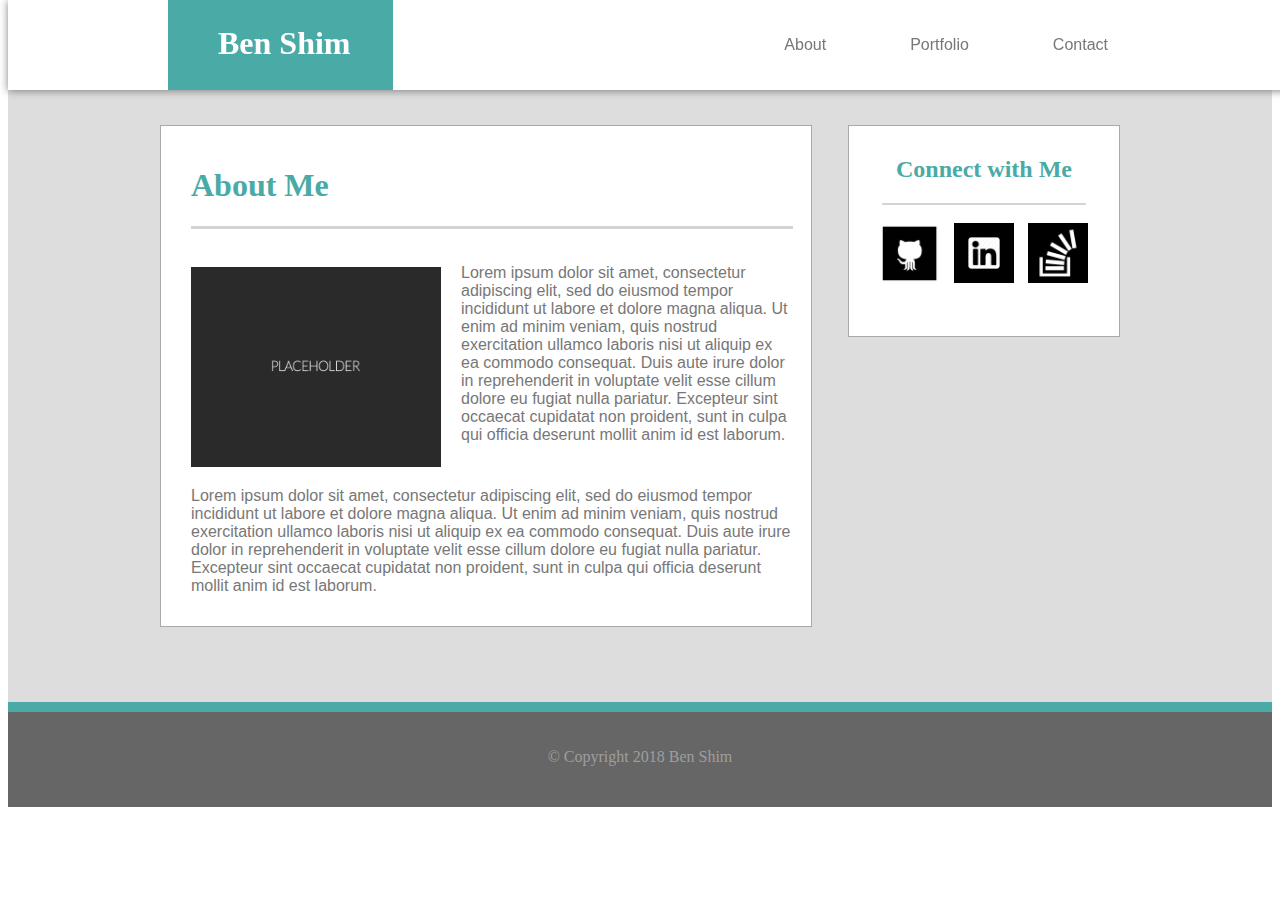
<file: index.html>
<!DOCTYPE html>
<html>
    <head>
        <link rel="stylesheet" type="text/css" href="assets/css/style.css">
        <!-- <link rel="stylesheet" type="text/css" href="assets/css/reset.css"> -->
        <title>Basic Portfolio | About</title>
    </head>

    <body>
        <header class="header clear">
            <div class="main-nav">  
            <h1 class="name">Ben Shim</h1>
                
                <nav class="nav">
                    <ul>
                        <li><a href="index.html">About</a></li>
                        <li><a href="portfolio.html">Portfolio</a></li>
                        <li><a href="contact.html">Contact</a></li>
                    </ul>
                </nav>
            </div> 
        </header>  

        <div class="wrapper">
            <div class="main-content">
                <div class="clear">
                    <section class="section">
                        <div class="article">
                            <h1 class="about-me">About Me</h1>
                            <hr width="100%" color="lightgray" size="3px">
                            <img class="profile-photo" src="assets/images/placeholder4.png" height="200" width="250" alt="profile photo">

                            <p class="p1">Lorem ipsum dolor sit amet, consectetur adipiscing elit, sed do eiusmod tempor incididunt ut labore et dolore magna aliqua. Ut enim ad minim veniam, quis nostrud exercitation ullamco laboris nisi ut aliquip ex ea commodo consequat. Duis aute irure dolor in reprehenderit in voluptate velit esse cillum dolore eu fugiat nulla pariatur. Excepteur sint occaecat cupidatat non proident, sunt in culpa qui officia deserunt mollit anim id est laborum.</p>

                            <p class="p2">Lorem ipsum dolor sit amet, consectetur adipiscing elit, sed do eiusmod tempor incididunt ut labore et dolore magna aliqua. Ut enim ad minim veniam, quis nostrud exercitation ullamco laboris nisi ut aliquip ex ea commodo consequat. Duis aute irure dolor in reprehenderit in voluptate velit esse cillum dolore eu fugiat nulla pariatur. Excepteur sint occaecat cupidatat non proident, sunt in culpa qui officia deserunt mollit anim id est laborum.</p>
                        </div>

                        <aside class="aside">
                            <h2>Connect with Me</h2>
                            <hr width="75%" color="lightgray" size="2px">
                            <a href="https://github.com/benjaminhshim" target="_blank"><img class="social" src="assets/images/github_square_black-256.png"></a>
                            <a href="https://www.linkedin.com" target="_blank"><img class="social" src="assets/images/_56-256.png"></a>
                            <a href="https://stackoverflow.com/users/9274266/ben" target="_blank"><img class="social" src="assets/images/overflow-256.png"></a>
                        </aside>
                    </section>  
                </div>
            </div>
        </div>

        <footer class="footer">
            <p>&copy; Copyright 2018 Ben Shim</p>
        </footer>
    </body>
</html>
</file>
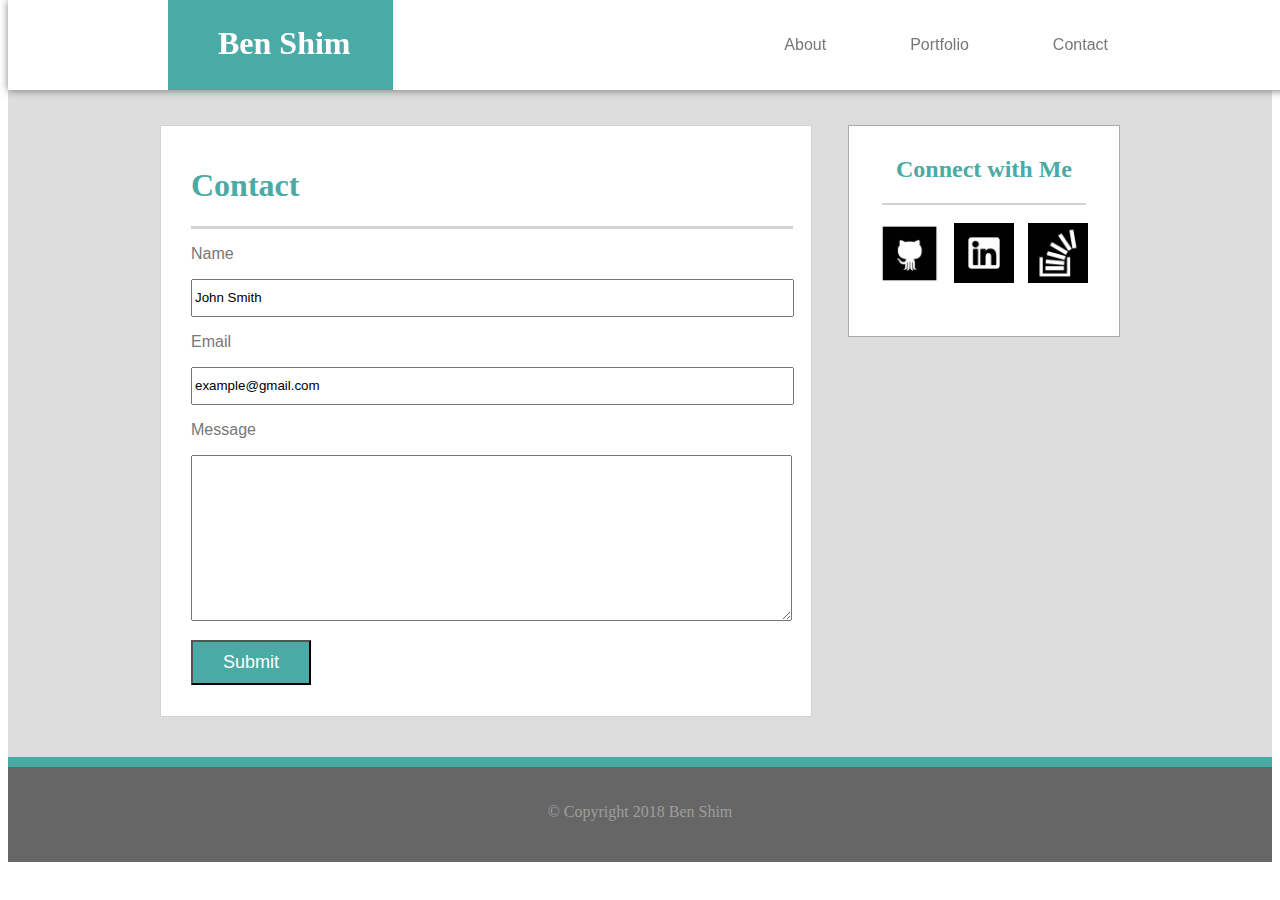
<file: contact.html>
<!DOCTYPE html>
<html>
    <head>
        <link rel="stylesheet" type="text/css" href="assets/css/style.css">
        <title>Basic Portfolio | Contact</title>
    </head>

    <body>
        <header class="header clear">
            <div class="main-nav">  
            <h1 class="name">Ben Shim</h1>
                
                <nav class="nav">
                    <ul>
                        <li><a href="index.html">About</a></li>
                        <li><a href="portfolio.html">Portfolio</a></li>
                        <li><a href="contact.html">Contact</a></li>
                    </ul>
                </nav>
            </div> 
        </header>  

        <div class="wrapper">
            <div class="main-content">
                <div class="clear">
                    <section class="section">
                        <div class="article-contact">
                            <h1 class="contact">Contact</h1>
                                <hr width="100%" color="lightgray" size="3px">
                                <form class="form">
                                    <p>Name</p>
                                    <input type="text" name="name" value="John Smith">
                                    <p>Email</p>
                                    <input type="text" name="email" value="example@gmail.com" size="99%">
                                    <p>Message</p>
                                    <textarea rows="6" columns="18"></textarea>
                                </form>
                                <button type="button">Submit</button>


                        </div>

                        <aside class="aside">
                            <h2>Connect with Me</h2>
                            <hr width="75%" color="lightgray">
                            <a href="https://github.com/benjaminhshim" target="_blank"><img class="social" src="assets/images/github_square_black-256.png"></a>
                            <a href="https://www.linkedin.com" target="_blank"><img class="social" src="assets/images/_56-256.png"></a>
                            <a href="https://stackoverflow.com/users/9274266/ben" target="_blank"><img class="social" src="assets/images/overflow-256.png"></a>
                        </aside>
                    </section>  
                </div>
            </div>
        </div>

        <footer class="footer">
            <p>&copy; Copyright 2018 Ben Shim</p>
        </footer>
    </body>
</html>
</file>
<file: assets/css/style.css>
<<<<<<< HEAD
    body {
        margin: 0 auto;
    }
    
    .main-content {
        width: 960px;
        margin: 0 auto;
        padding-top: 75px;
    }
    
    .wrapper {
        padding-bottom: 10rem;
        padding-top: 60px;
        /* border-top: 2px solid gray; */
        background: url("../images/extra_clean_paper.png");
    } 
    
    /* ========= HEADER ==========*/
    

    .header {
        box-shadow: 0px 1px 8px gray;
        position: fixed;
        top: 0;
        width: 100%;
        background: white;
    }
    .name {
        background: #4aaaa5;
        color: white;
        width: 175px;
        height: 65px;
        padding-left: 50px;
        padding-top: 25px;
        margin-top: 0;
        float: left;
        margin-bottom: 0px;
    }
    
    .nav {
        float: right;
        display: inline;
        margin-top: 20px;
    }

    a {
        text-decoration: none;
        color: #777777;
    }
    
    .main-nav {
        width: 960px;
        margin: 0 auto;
    }
    
    li {
        color: #777777;
        font-family: 'Arial', 'Helvetica Neue', Helvetica, sans-serif;
        list-style-type: none;
        display: inline;
    }

    .nav a {
        display: inline;
        padding: 20px;
    }

    li:hover,
    .nav a:hover {
        background-color: #4aaaa5;
        color: white;
    }

    .nav a:active {
        background-color: white;
        color: #4aaaa5;
    }

    
    /* =========== SECTION ===========*/
    
    .clear {
        overflow: auto;
    }
    
    .article {
        width: 600px;
        float: left;
        height: 475px;
        color: #4aaaa5;
        font-family: 'Georgia', Times, Times New Roman, serif;
        padding-left: 30px;
        padding-top: 20px;
        padding-right: 20px;
        border: 1px solid rgb(211, 211, 211);
        background: white;
        margin-bottom: 35px;
    }

    .article p {
        font-family: 'Arial', 'Helvetica Neue', Helvetica, sans-serif;
    }
    
    .profile-photo {
        padding-top: 30px;
        float: left;
        margin-bottom: 20px;
        margin-right: 20px;
    }
    
    .article .p1 {
        color: #777777;
        margin-top: 35px;
    }
    .article .p2 {
        color: #777777;
        clear: left;
    }

    /* PORTFOLIO */

    .portfolio {
        width: 600px;
        float: left;
        color: #4aaaa5;
        font-family: 'Georgia', Times, Times New Roman, serif;
        background: #ffffff;
        padding: 20px 20px 20px 30px;
        border: 1px solid rgb(211, 211, 211);
    }

    .portfolio-box {
        padding-top: 40px;
        padding-left: 20px;
        padding-right: 30px;
    }

    .portfolio-photo {
        margin-bottom: 30px;
    }
    
    .portfolio-photo:hover {
        border: 2px solid #4aaaa5;
    }

    .portfolio-photo-2 {
        float: right;
    }

    .portfolio-photo-3 {
        float: right;
    }

    .article p {
        color: #777777;
    }

    /* CONTACT FORM */

    .article-contact {
        width: 600px;
        float: left;
        height: 570px;
        color: #4aaaa5;
        font-family: 'Georgia', Times, Times New Roman, serif;
        padding-left: 30px;
        padding-top: 20px;
        padding-right: 20px;
        border: 1px solid rgb(211, 211, 211);
        background: white;
    }

    .form {
        padding-right: 5px;
        font-family: 'Arial', 'Helvetica Neue', Helvetica, sans-serif;
        color: #777777;
    }

    .form input {
        width: 100%;
        height: 2rem;
    }

    .form textarea {
        width: 100%;
        height: 10rem;
    }

    button {
        background-color: #4aaaa5;
        color: white;
        padding: 10px 30px;
        margin-top: 15px;
        font-size: 18px;
    }
    
    /* ========== SIDEBAR =========== */
    
    .aside {
        width: 270px;
        float: right;
        height: 200px;
        padding-top: 10px;
        text-align: center;
        color: #4aaaa5;
        background: #ffffff;
        font-family: 'Georgia', Times, Times New Roman, serif;
        border: 1px solid rgb(211, 211, 211);
        /* box-shadow: 20px 10px 10px -5px black; */

    }
    
    .social {
        width: 60px;
        height: 60px;
        margin-top: 10px;
        padding: 0 5px;
    }
    
    .footer {
        text-align: center;
        background: #666666; 
        color: #9e9e9e;
        height: 75px;
        padding-top: 20px;
        border-top: 10px solid #4aaaa5;
        /*
        position: fixed;
        bottom: 0;
        width: 100%;
        */
    }
=======
body {
    margin: 0 auto;
}

.main-content {
    width: 960px;
    margin: 0 auto;
}

.wrapper {
    padding-bottom: 40px;
    padding-top: 40px;
    background: #dddddd;
    border-top: 2px solid gray;
}

/* HEADER */

.header {
    background: white;

}

.name {
    background: #4aaaa5;
    color: white;
    width: 175px;
    height: 65px;
    padding-left: 50px;
    padding-top: 25px;
    margin-top: 0;
    float: left;
    margin-bottom: 0px;
}

.nav {
    float: right;
    display: inline;
    margin-top: 20px;
}

.main-nav {
    width: 960px;
    margin: 0 auto;
}

li {
    color: #777777;
    font-family: 'Arial', 'Helvetica Neue', Helvetica, sans-serif;
    list-style-type: none;
    display: inline;
    padding-left: 40px;
}

/* SECTION */

.clear {
    overflow: auto;
}

.article {
    width: 600px;
    float: left;
    height: 480px;
    color: #4aaaa5;
    font-family: 'Georgia', Times, Times New Roman, serif;
    padding-left: 30px;
    padding-top: 20px;
    background: #ffffff;
    padding-right: 20px;
    border: 1px solid darkgray;
}

.profile-photo {
    padding-top: 30px;
    float: left;
    margin-bottom: 20px;
    margin-right: 20px;
}

.article .p1 {
    color: #777777;
    margin-top: 35px;
}
.article .p2 {
    color: #777777;
    clear: left;
}

/* SIDEBAR */

.aside {
    width: 270px;
    float: right;
    height: 200px;
    padding-top: 10px;
    text-align: center;
    color: #4aaaa5;
    background: #ffffff;
    font-family: 'Georgia', Times, Times New Roman, serif;
    border: 1px solid darkgray;

}

.social {
    width: 60px;
    height: 60px;
    margin-top: 10px;
}

.footer {
    text-align: center;
    background: #666666;
    color: #9e9e9e;
    height: 75px;
    padding-top: 20px;
    border-top: 10px solid #4aaaa5;
}
>>>>>>> dc5c27700547918d294b6ad62a23c500748868d9
</file>
